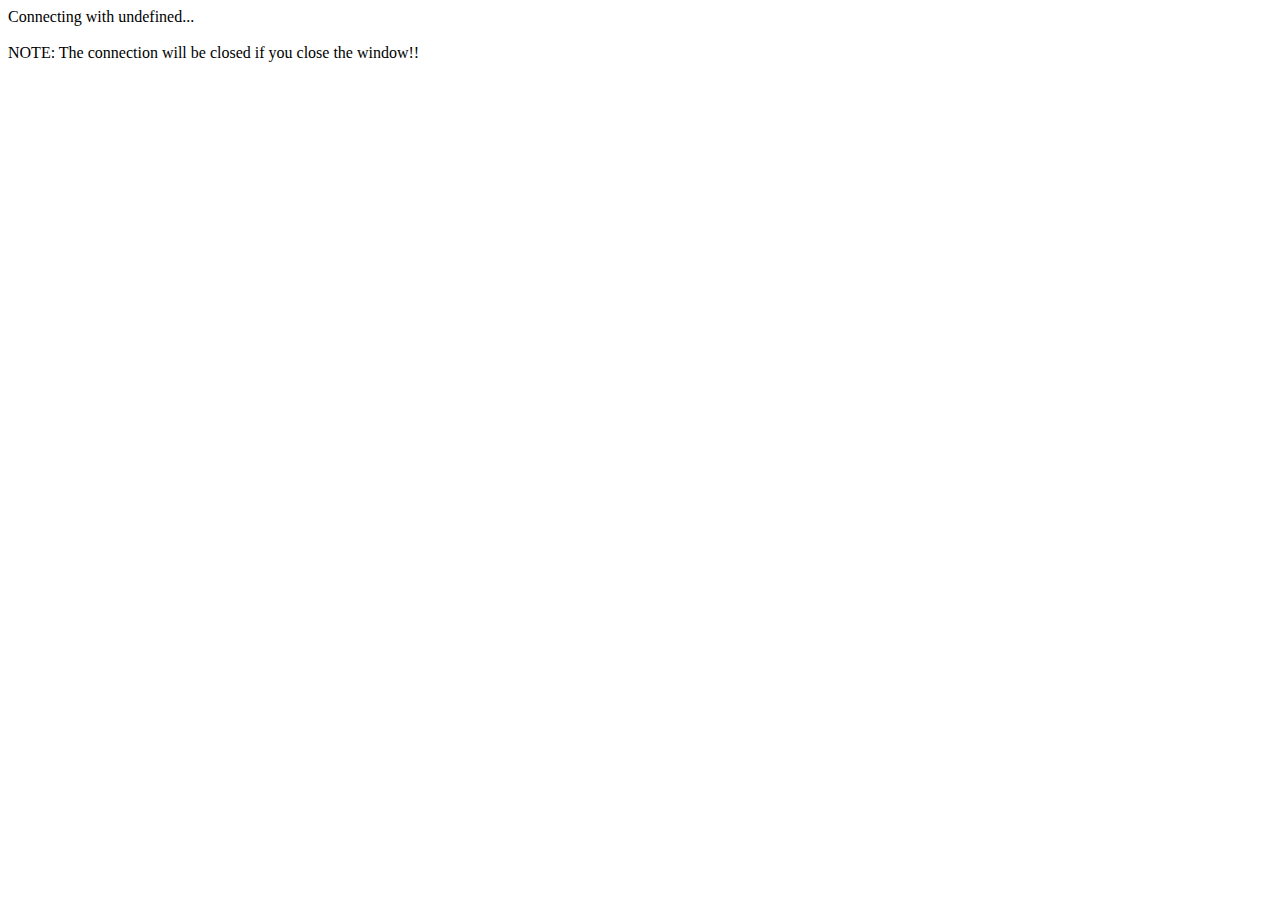
<file: web/agent_vnc.htm>
<html>
	<head>
	<title>Agent VNC</title>
	<meta http-equiv="Content-Type" content="text/html; charset=UTF-8" />
	<script>
		function getUrlVars()
		{
		    var vars = [], hash;
		    var hashes = window.location.href.slice(window.location.href.indexOf('?') + 1).split('&');
		    for(var i = 0; i < hashes.length; i++)
		    {
			hash = hashes[i].split('=');
			vars.push(hash[0]);
			vars[hash[0]] = hash[1];
		    }
		    return vars;
		}

		function connect()
		{
				var vars = getUrlVars();
				host = vars["host"];
				port = vars["port"];
				document.write('Connecting with '+host+'...<br><br>NOTE: The connection will be closed if you close the window!!');
				document.write('<applet archive="tightvnc-jviewer.jar" code="com.glavsoft.viewer.Viewer" width="1" height="1"><param name="Host" value="' + host + '" /><param name="Port" value="' + port + '" />');
				//document.write('<param name="OpenNewWindow" value="no" />');
				//document.write('<param name="ViewOnly" value="yes" />');
				document.write('</applet>');
		}
	</script>
	</head>
	<body onload="connect()">		
		<br />
		Connecting with capture agent...
	</body>
</html>
</file>
